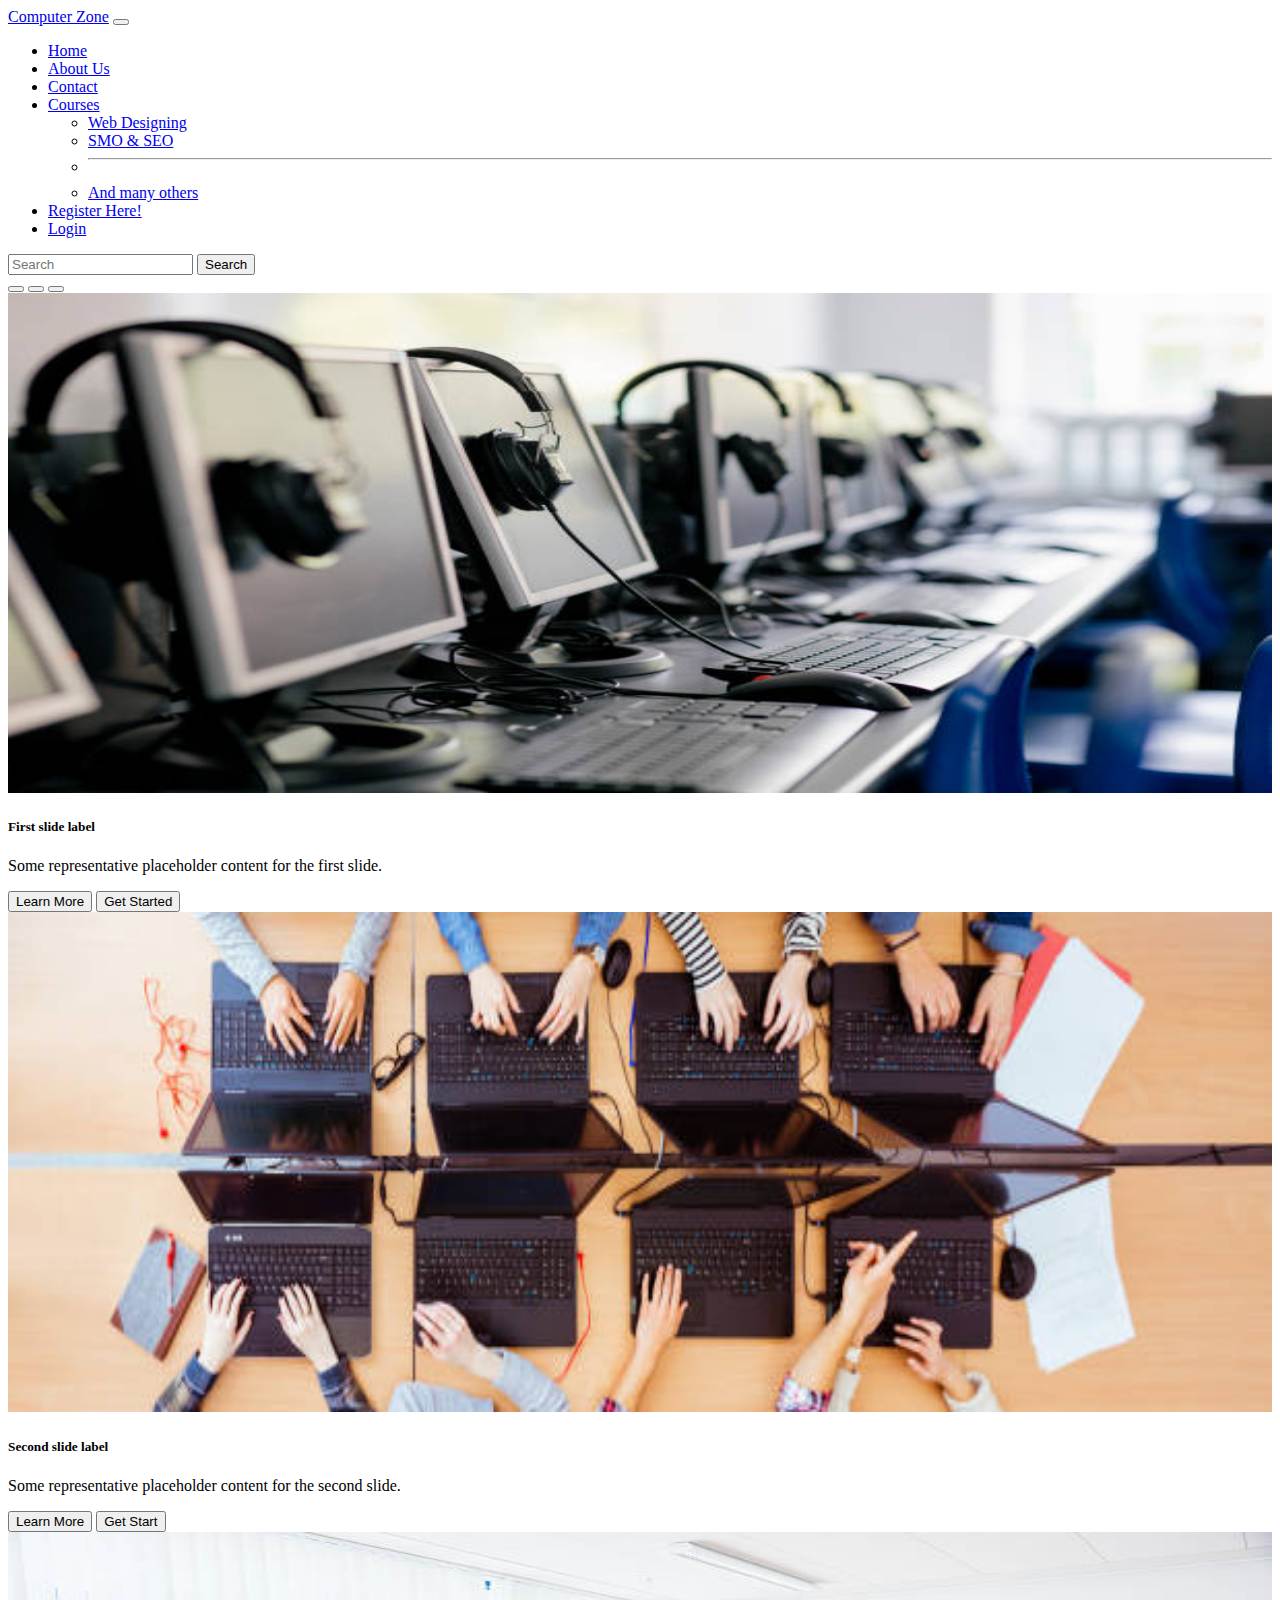
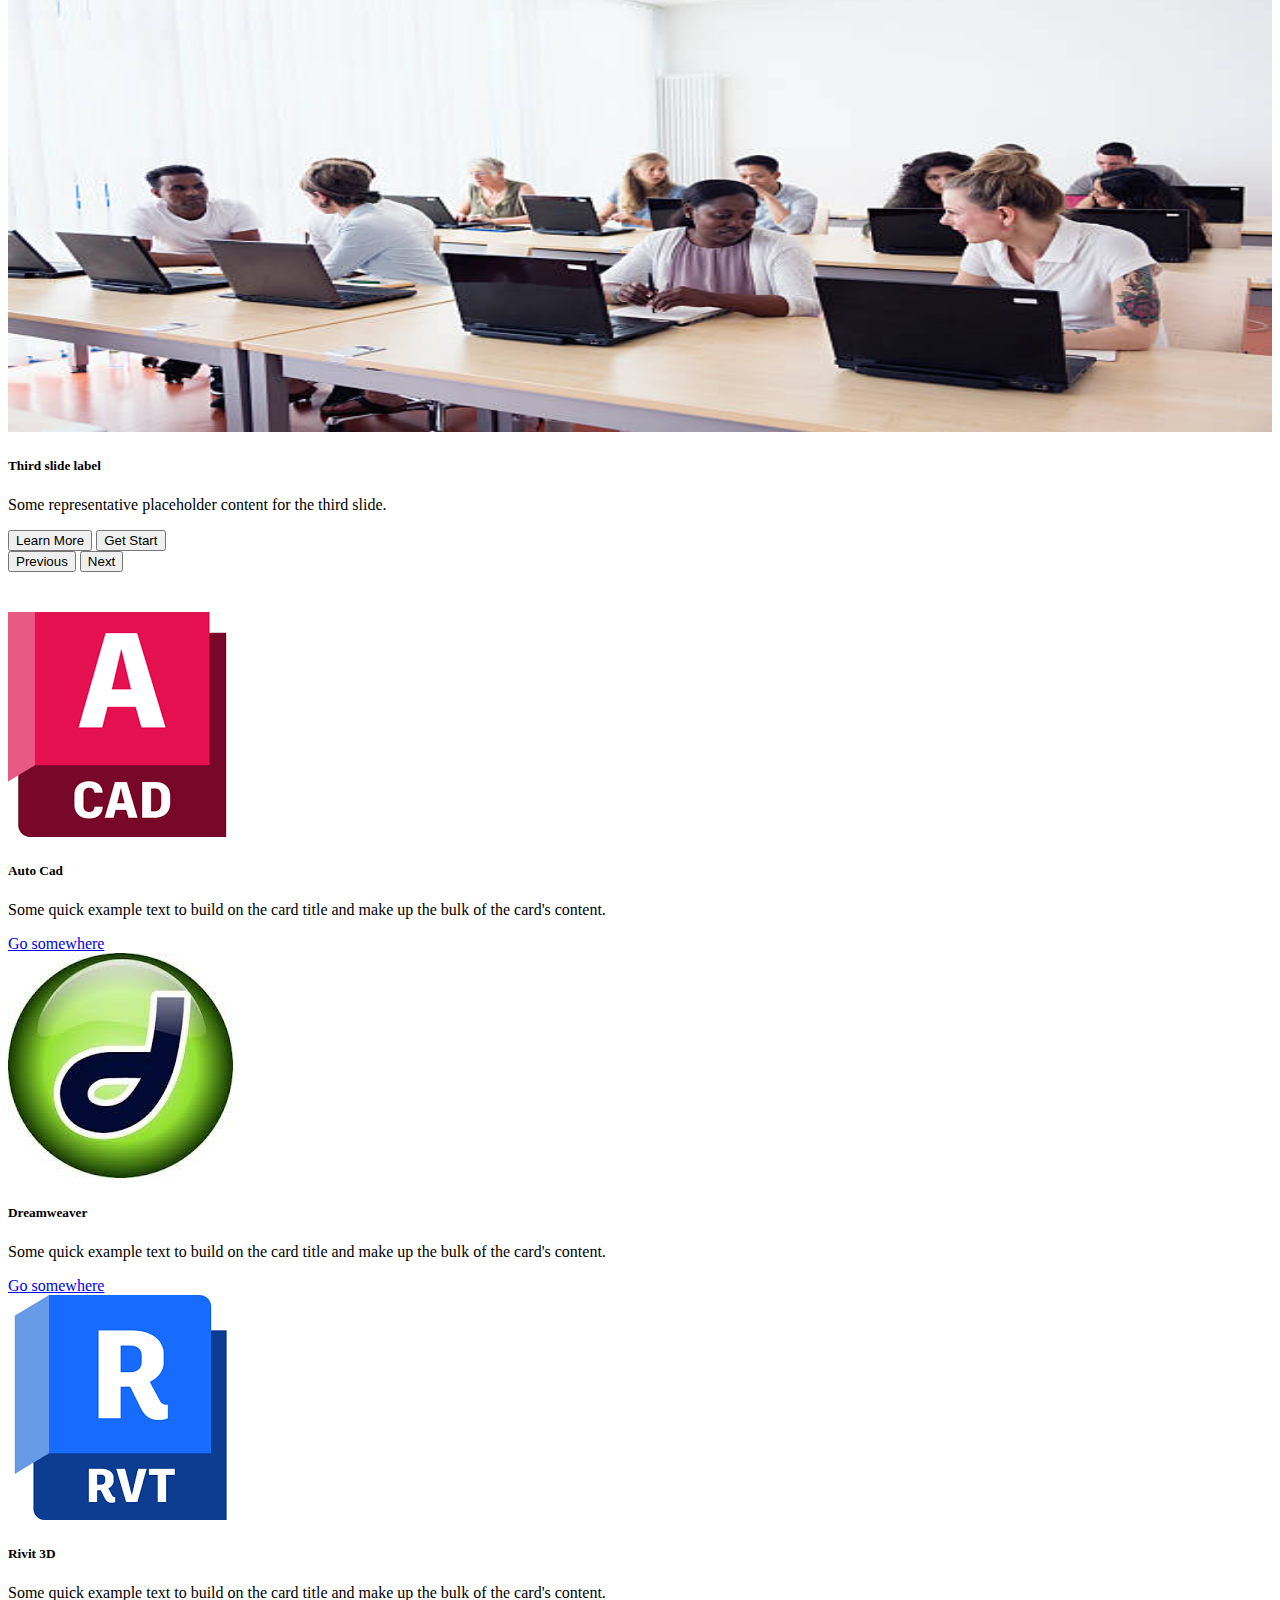
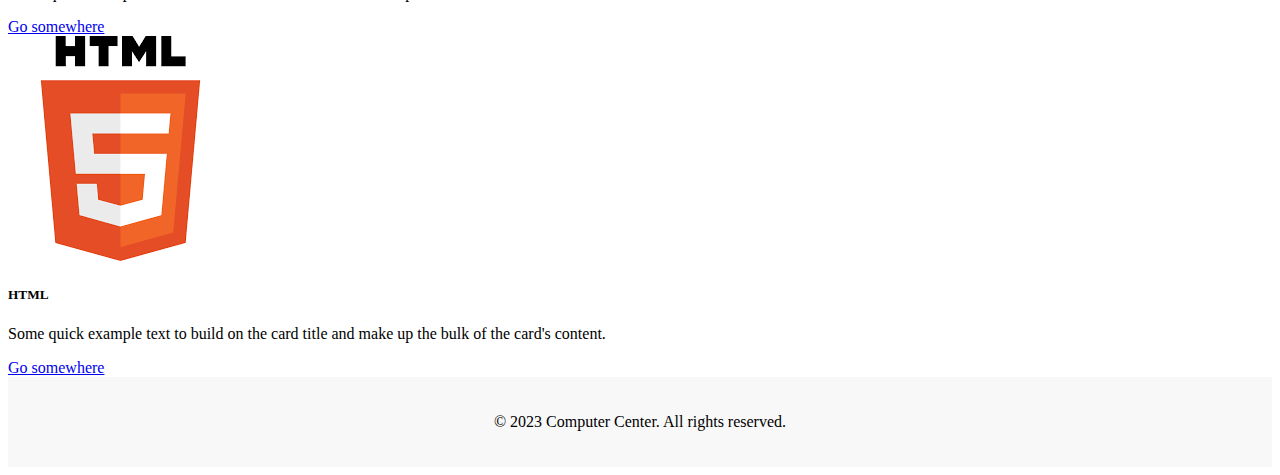
<file: index.html>
<!doctype html>
<html lang="en">
  <head>
    <meta charset="utf-8">
    <meta name="viewport" content="width=device-width, initial-scale=1">
    <title>Ritik Webpage	</title>
    <link href="https://cdn.jsdelivr.net/npm/bootstrap@5.3.0/dist/css/bootstrap.min.css" rel="stylesheet" integrity="sha384-9ndCyUaIbzAi2FUVXJi0CjmCapSmO7SnpJef0486qhLnuZ2cdeRhO02iuK6FUUVM" crossorigin="anonymous">
	<style>
	.imgh {height:500px; width:100%;}
	  /* Footer Styles */
    .footer {
      background-color: #f8f8f8;
      padding: 20px;
      text-align: center;
	  }
	</style>
	
	
	</head>
  <body>
  
  
  
 <!-----nav--> 
 <nav class="navbar navbar-expand-lg bg-body-tertiary ">
  <div class="container-fluid">
    <a class="navbar-brand" href="ritik_home.html">Computer Zone</a>
    <button class="navbar-toggler" type="button" data-bs-toggle="collapse" data-bs-target="#navbarSupportedContent" aria-controls="navbarSupportedContent" aria-expanded="false" aria-label="Toggle navigation">
      <span class="navbar-toggler-icon"></span>
    </button>
    <div class="collapse navbar-collapse" id="navbarSupportedContent">
      <ul class="navbar-nav me-auto mb-2 mb-lg-0">
        <li class="nav-item">
          <a class="nav-link active" aria-current="page" href="ritik_home.html">Home</a>
        </li>
        <li class="nav-item">
          <a class="nav-link" href="aboutus.html">About Us</a>
        </li>
		<li class="nav-item">
          <a class="nav-link" href="contact.html">Contact</a>
        </li>
        
        <li class="nav-item dropdown">
          <a class="nav-link dropdown-toggle" href="#" role="button" data-bs-toggle="dropdown" aria-expanded="false">
            Courses
          </a>
          <ul class="dropdown-menu">
            <li><a class="dropdown-item" href="form.html">Web Designing</a></li>
            <li><a class="dropdown-item" href="form.html">SMO & SEO</a></li>
            <li><hr class="dropdown-divider"></li>
            <li><a class="dropdown-item" href="form.html">And many others</a></li>
          </ul>
        </li>
		<li class="nav-item">
          <a class="nav-link" href="form.html">Register Here!</a>
        </li>
		<li class="nav-item">
          <a class="nav-link" href="login.html">Login</a>
        </li>
      </ul>
      <form class="d-flex" role="search">
        <input class="form-control me-2" type="search" placeholder="Search" aria-label="Search">
        <button class="btn btn-outline-success" type="submit">Search</button>
      </form>
    </div>
  </div>
</nav>
 <!-----nav-->
  
  
  
  
  <!----slide---->
  <div id="carouselExampleCaptions" class="carousel slide">
  <div class="carousel-indicators">
    <button type="button" data-bs-target="#carouselExampleCaptions" data-bs-slide-to="0" class="active" aria-current="true" aria-label="Slide 1"></button>
    <button type="button" data-bs-target="#carouselExampleCaptions" data-bs-slide-to="1" aria-label="Slide 2"></button>
    <button type="button" data-bs-target="#carouselExampleCaptions" data-bs-slide-to="2" aria-label="Slide 3"></button>
  </div>
  <div class="carousel-inner">
    <div class="carousel-item active">
      <img src="p.jpg" class="d-block w-100 imgh" alt="...">
      <div class="carousel-caption d-none d-md-block">
        <h5>First slide label</h5>
        <p>Some representative placeholder content for the first slide.</p>
		<a href="aboutus.html"><button type="button" class="btn btn-primary btn-sm">Learn More</button></a>
<a href="form.html"> <button type="button" class="btn btn-primary btn-sm">Get Started</button></a>
      </div>
    </div>
    <div class="carousel-item">
      <img src="k.jpg" class="d-block w-100 imgh" alt="...">
      <div class="carousel-caption d-none d-md-block">
        <h5>Second slide label</h5>
        <p>Some representative placeholder content for the second slide.</p>
		<button type="button" class="btn btn-primary btn-sm">Learn More</button>
<button type="button" class="btn btn-primary btn-sm">Get Start</button>
      </div>
    </div>
    <div class="carousel-item">
      <img src="l.jpg" class="d-block w-100 imgh" alt="...">
      <div class="carousel-caption d-none d-md-block">
        <h5>Third slide label</h5>
        <p>Some representative placeholder content for the third slide.</p>
		<button type="button" class="btn btn-primary btn-sm">Learn More</button>
<button type="button" class="btn btn-primary btn-sm">Get Start</button>
      </div>
    </div>
  </div>
  <button class="carousel-control-prev" type="button" data-bs-target="#carouselExampleCaptions" data-bs-slide="prev">
    <span class="carousel-control-prev-icon" aria-hidden="true"></span>
    <span class="visually-hidden">Previous</span>
  </button>
  <button class="carousel-control-next" type="button" data-bs-target="#carouselExampleCaptions" data-bs-slide="next">
    <span class="carousel-control-next-icon" aria-hidden="true"></span>
    <span class="visually-hidden">Next</span>
  </button>
</div>
<!---slide-->

<!----card --->

<div class="row">
<div class="container text-center" style="padding-top:40px;">
  <div class="row align-items-start">
    <div class="col-sm-6 col-md-3">
      
	  
	  <div class="card" style="width: 100%;">
  <img src="007.png" class="card-img-top" height="auto" width="auto" alt="...">
  <div class="card-body">
    <h5 class="card-title">Auto Cad</h5>
    <p class="card-text">Some quick example text to build on the card title and make up the bulk of the card's content.</p>
    <a href="#" class="btn btn-primary">Go somewhere</a>
  </div>
</div>




    </div>
	
	
	
	
    <div class="col-sm-6  col-md-3">
	
	
      <div class="card" style="width: 100%;">
  <img src="download.jpg" class="card-img-top"  height="auto" width="auto" alt="...">
  <div class="card-body">
    <h5 class="card-title">Dreamweaver</h5>
    <p class="card-text">Some quick example text to build on the card title and make up the bulk of the card's content.</p>
    <a href="#" class="btn btn-primary">Go somewhere</a>
  </div>
</div>    
	
	
	</div>
	
	
	    <div class="col-sm-6  col-md-3">
	
	
      <div class="card" style="width: 100%;">
  <img src="download.png" class="card-img-top" height="auto" width="auto" alt="...">
  <div class="card-body">
    <h5 class="card-title">Rivit 3D</h5>
    <p class="card-text">Some quick example text to build on the card title and make up the bulk of the card's content.</p>
    <a href="#" class="btn btn-primary">Go somewhere</a>
  </div>
</div>
   
	
	</div>
	<div class="col-sm-6  col-md-3">
	  <div class="card" style="width: 100%;">
  <img src="010.png" class="card-img-top" height="auto" width="auto" alt="...">
  <div class="card-body">
    <h5 class="card-title">HTML</h5>
    <p class="card-text">Some quick example text to build on the card title and make up the bulk of the card's content.</p>
    <a href="#" class="btn btn-primary">Go somewhere</a>
  </div>
</div>
	
	
	</div>
	
	
	
	
  </div>
</div>

</div>
<!---- card --->

  <!-- Content of your website goes here -->

  <!-- Footer -->
  <footer class="footer">
    <p>&copy; 2023 Computer Center. All rights reserved.</p>
  </footer>
<!----Footer -->
  
  
  
  
    <script src="https://cdn.jsdelivr.net/npm/bootstrap@5.3.0/dist/js/bootstrap.bundle.min.js" integrity="sha384-geWF76RCwLtnZ8qwWowPQNguL3RmwHVBC9FhGdlKrxdiJJigb/j/68SIy3Te4Bkz" crossorigin="anonymous"></script>
  </body>
</html>
</file>
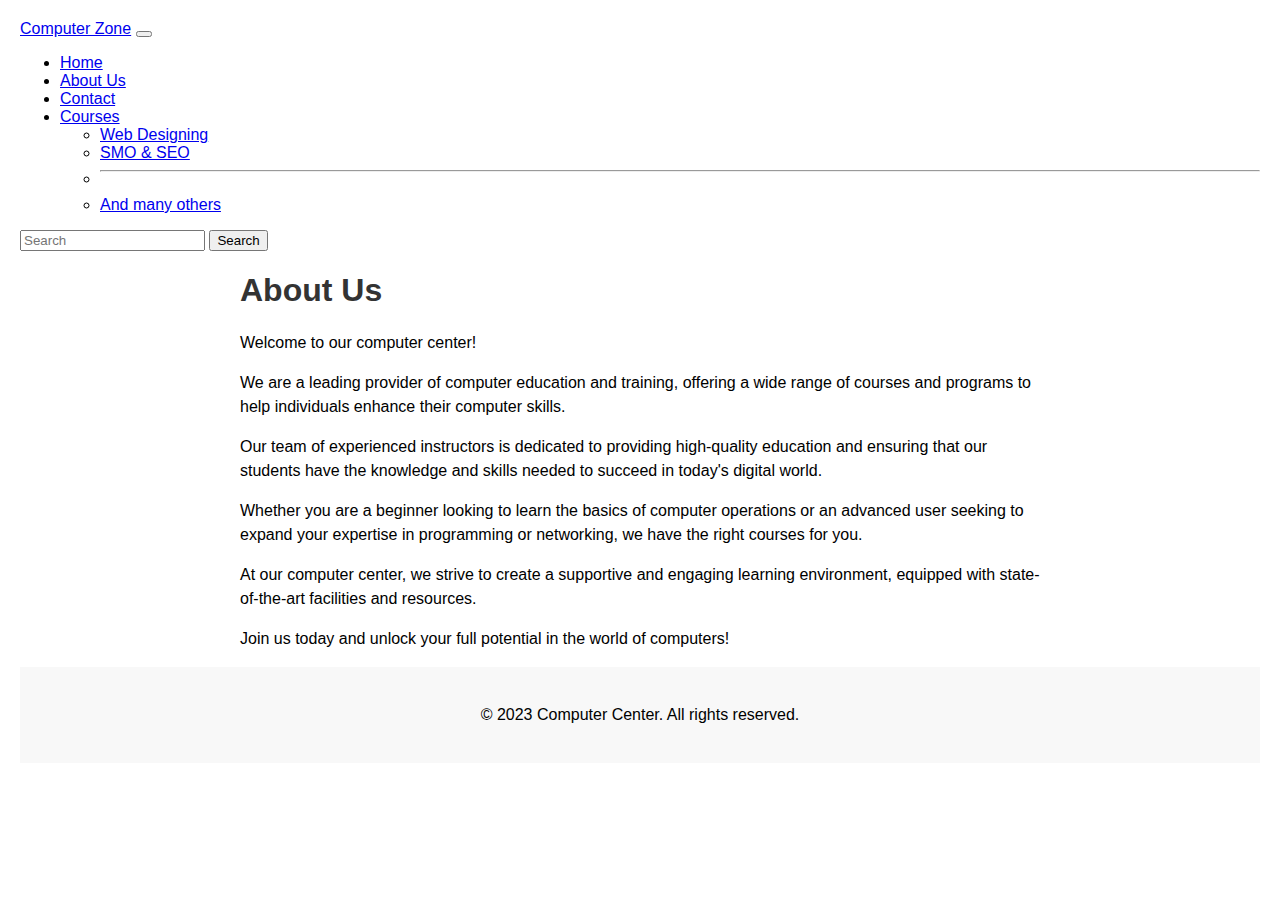
<file: aboutus.html>
<!doctype html>
<html lang="en">
  <head>
    <meta charset="utf-8">
    <meta name="viewport" content="width=device-width, initial-scale=1">
    <title>Ritik Webpage	</title>
    <link href="https://cdn.jsdelivr.net/npm/bootstrap@5.3.0/dist/css/bootstrap.min.css" rel="stylesheet" integrity="sha384-9ndCyUaIbzAi2FUVXJi0CjmCapSmO7SnpJef0486qhLnuZ2cdeRhO02iuK6FUUVM" crossorigin="anonymous">
	<style>
	.imgh {height:500px; width:100%;}
	  /* Footer Styles */
    .footer {
      background-color: #f8f8f8;
      padding: 20px;
      text-align: center;
	  }
	  /* CSS styles for the about us page */
        body {
            font-family: Arial, sans-serif;
            margin: 0;
            padding: 20px;
			background-color:
        }
        
        h1 {
            color: #333;
        }
        
        p {
            line-height: 1.5;
        }
        
        .container {
            max-width: 800px;
            margin: 0 auto;
        }
	</style>
	
	
	</head>
  <body>
  
  
  
 <!-----nav--> 
 <nav class="navbar navbar-expand-lg bg-body-tertiary ">
  <div class="container-fluid">
    <a class="navbar-brand" href="ritik_home.html">Computer Zone</a>
    <button class="navbar-toggler" type="button" data-bs-toggle="collapse" data-bs-target="#navbarSupportedContent" aria-controls="navbarSupportedContent" aria-expanded="false" aria-label="Toggle navigation">
      <span class="navbar-toggler-icon"></span>
    </button>
    <div class="collapse navbar-collapse" id="navbarSupportedContent">
      <ul class="navbar-nav me-auto mb-2 mb-lg-0">
        <li class="nav-item">
          <a class="nav-link" aria-current="page" href="index.html">Home</a>
        </li>
        <li class="nav-item">
          <a class="nav-link active" href="aboutus.html">About Us</a>
        </li>
		<li class="nav-item">
          <a class="nav-link" href="contact.html">Contact</a>
        </li>
        
        <li class="nav-item dropdown">
          <a class="nav-link dropdown-toggle" href="#" role="button" data-bs-toggle="dropdown" aria-expanded="false">
            Courses
          </a>
          <ul class="dropdown-menu">
            <li><a class="dropdown-item" href="web.html">Web Designing</a></li>
            <li><a class="dropdown-item" href="smo.html">SMO & SEO</a></li>
            <li><hr class="dropdown-divider"></li>
            <li><a class="dropdown-item" href="course.html">And many others</a></li>
          </ul>
        </li>
      </ul>
      <form class="d-flex" role="search">
        <input class="form-control me-2" type="search" placeholder="Search" aria-label="Search">
        <button class="btn btn-outline-success" type="submit">Search</button>
      </form>
    </div>
  </div>
</nav>
 <!-----nav_end-->
  
  
  
 <!-----content-----> 
  
  
  
  
  
        
    <div class="container">
        <h1>About Us</h1>
        <p>Welcome to our computer center!</p>
        <p>We are a leading provider of computer education and training, offering a wide range of courses and programs to help individuals enhance their computer skills.</p>
        <p>Our team of experienced instructors is dedicated to providing high-quality education and ensuring that our students have the knowledge and skills needed to succeed in today's digital world.</p>
        <p>Whether you are a beginner looking to learn the basics of computer operations or an advanced user seeking to expand your expertise in programming or networking, we have the right courses for you.</p>
        <p>At our computer center, we strive to create a supportive and engaging learning environment, equipped with state-of-the-art facilities and resources.</p>
        <p>Join us today and unlock your full potential in the world of computers!</p>
    </div>  
<!-------content_end--->  
  

  <!-- Footer -->
  <footer class="footer">
    <p>&copy; 2023 Computer Center. All rights reserved.</p>
  </footer>
<!----Footer -->
  
  
  
  
    <script src="https://cdn.jsdelivr.net/npm/bootstrap@5.3.0/dist/js/bootstrap.bundle.min.js" integrity="sha384-geWF76RCwLtnZ8qwWowPQNguL3RmwHVBC9FhGdlKrxdiJJigb/j/68SIy3Te4Bkz" crossorigin="anonymous"></script>
  </body>
</html>
</file>
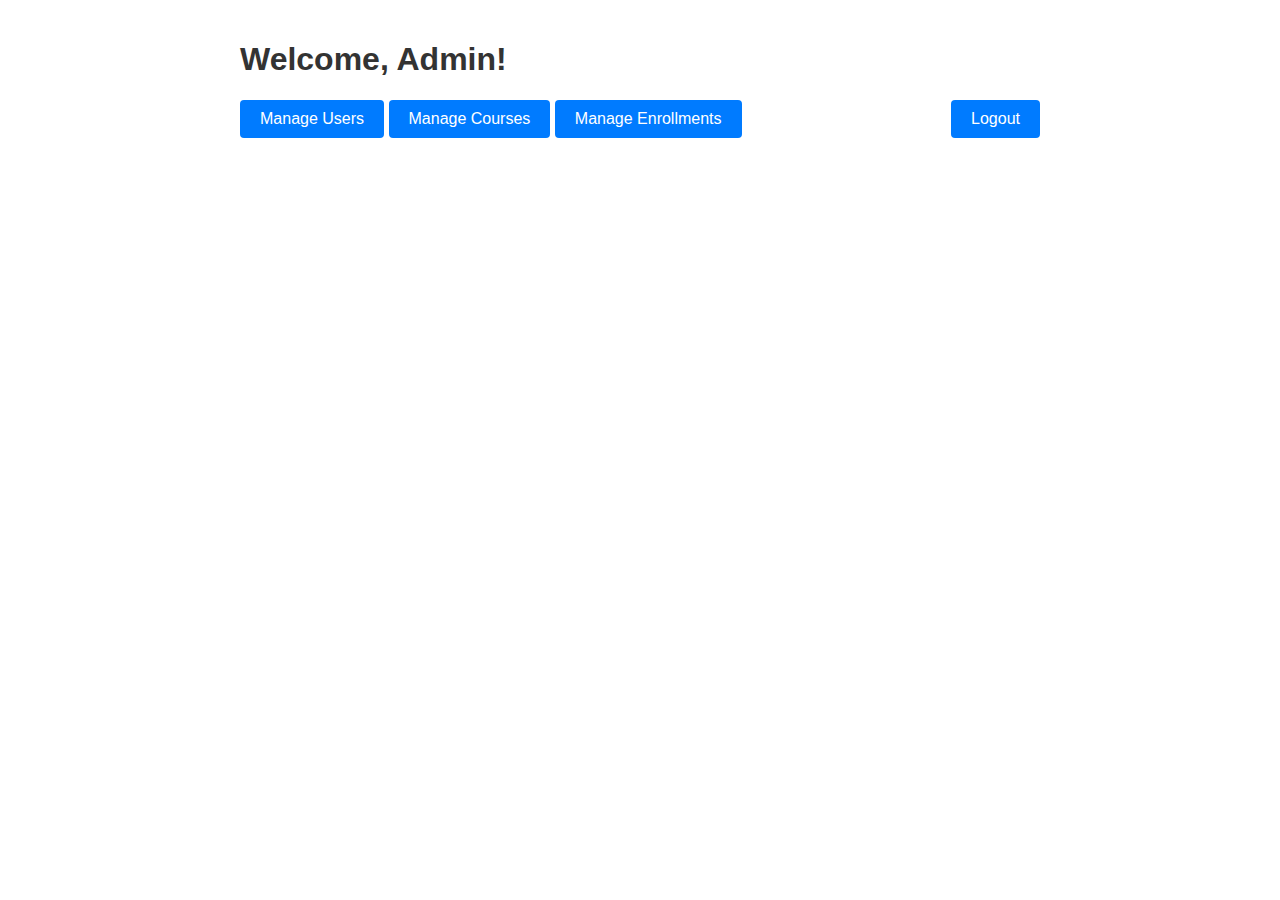
<file: admin_1.html>
<!DOCTYPE html>
<html>
<head>
  <title>Computer Center Admin Page</title>
  <style>
    body {
      font-family: Arial, sans-serif;
      margin: 0;
      padding: 20px;
    }
    
    h1 {
      color: #333;
    }
    
    .container {
      max-width: 800px;
      margin: 0 auto;
    }
    
    .button {
      display: inline-block;
      padding: 10px 20px;
      background-color: #007bff;
      color: #fff;
      text-decoration: none;
      border-radius: 4px;
      transition: background-color 0.3s ease;
    }
    
    .button:hover {
      background-color: #0056b3;
    }
    
    .logout {
      float: right;
    }
  </style>
</head>
<body>
  <div class="container">
    <h1>Welcome, Admin!</h1>
    <a href="#" class="button">Manage Users</a>
    <a href="#" class="button">Manage Courses</a>
    <a href="#" class="button">Manage Enrollments</a>
    <a href="ritik_home.html" class="button logout">Logout</a>
  </div>
</body>
</html>
</file>
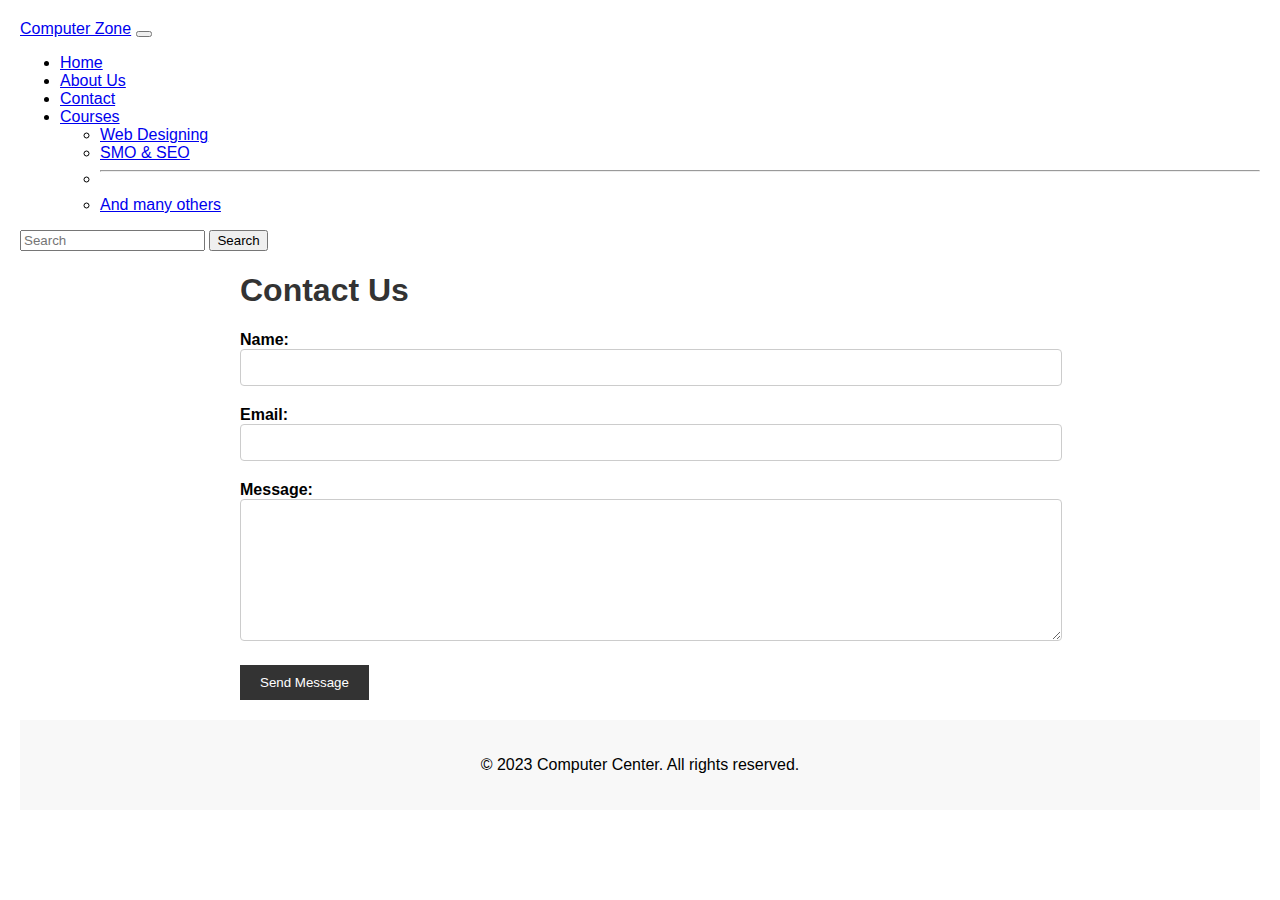
<file: contact.html>
<!doctype html>
<html lang="en">
  <head>
    <meta charset="utf-8">
    <meta name="viewport" content="width=device-width, initial-scale=1">
    <title>Ritik Webpage	</title>
    <link href="https://cdn.jsdelivr.net/npm/bootstrap@5.3.0/dist/css/bootstrap.min.css" rel="stylesheet" integrity="sha384-9ndCyUaIbzAi2FUVXJi0CjmCapSmO7SnpJef0486qhLnuZ2cdeRhO02iuK6FUUVM" crossorigin="anonymous">
	<style>
	.imgh {height:500px; width:100%;}
	  /* Footer Styles */
    .footer {
      background-color: #f8f8f8;
      padding: 20px;
      text-align: center;
	  }
	 /* CSS styles for the contact page */
        body {
            font-family: Arial, sans-serif;
            margin: 0;
            padding: 20px;
        }
        
        h1 {
            color: #333;
        }
        
        .container {
            max-width: 800px;
            margin: 0 auto;
        }
        
        .contact-form {
            margin-top: 20px;
        }
        
        .form-group {
            margin-bottom: 20px;
        }
        
        .form-group label {
            display: block;
            font-weight: bold;
        }
        
        .form-group input[type="text"],
        .form-group input[type="email"],
        .form-group textarea {
            width: 100%;
            padding: 10px;
            border: 1px solid #ccc;
            border-radius: 4px;
        }
        
        .form-group textarea {
            height: 120px;
        }
        
        .form-group input[type="submit"] {
            background-color: #333;
            color: #fff;
            padding: 10px 20px;
            border: none;
            cursor: pointer;
        }
        
        .form-group input[type="submit"]:hover {
            background-color: #555;
        }
	 	</style>
	
	
	</head>
  <body>
  
  
  
 <!-----nav--> 
 <nav class="navbar navbar-expand-lg bg-body-tertiary ">
  <div class="container-fluid">
    <a class="navbar-brand" href="ritik_home.html">Computer Zone</a>
    <button class="navbar-toggler" type="button" data-bs-toggle="collapse" data-bs-target="#navbarSupportedContent" aria-controls="navbarSupportedContent" aria-expanded="false" aria-label="Toggle navigation">
      <span class="navbar-toggler-icon"></span>
    </button>
    <div class="collapse navbar-collapse" id="navbarSupportedContent">
      <ul class="navbar-nav me-auto mb-2 mb-lg-0">
        <li class="nav-item">
          <a class="nav-link" aria-current="page" href="ritik_home.html">Home</a>
        </li>
        <li class="nav-item">
          <a class="nav-link" href="aboutus.html">About Us</a>
        </li>
		<li class="nav-item">
          <a class="nav-link active" href="contact.html">Contact</a>
        </li>
        
        <li class="nav-item dropdown">
          <a class="nav-link dropdown-toggle" href="#" role="button" data-bs-toggle="dropdown" aria-expanded="false">
            Courses
          </a>
          <ul class="dropdown-menu">
            <li><a class="dropdown-item" href="web.html">Web Designing</a></li>
            <li><a class="dropdown-item" href="smo.html">SMO & SEO</a></li>
            <li><hr class="dropdown-divider"></li>
            <li><a class="dropdown-item" href="course.html">And many others</a></li>
          </ul>
        </li>
      </ul>
      <form class="d-flex" role="search">
        <input class="form-control me-2" type="search" placeholder="Search" aria-label="Search">
        <button class="btn btn-outline-success" type="submit">Search</button>
      </form>
    </div>
  </div>
</nav>
 <!-----nav_end-->
  
  
  
 <!-----content-----> 
 
        
    <div class="container">
        <h1>Contact Us</h1>
        <div class="contact-form">
            <form>
                <div class="form-group">
                    <label for="name">Name:</label>
                    <input type="text" id="name" name="name" required>
                </div>
                <div class="form-group">
                    <label for="email">Email:</label>
                    <input type="email" id="email" name="email" required>
                </div>
                <div class="form-group">
                    <label for="message">Message:</label>
                    <textarea id="message" name="message" required></textarea>
                </div>
                <div class="form-group">
                    <input type="submit" value="Send Message">
                </div>
            </form>
        </div>
    </div>
<!-------content_end--->    

  <!-- Footer -->
  <footer class="footer">
    <p>&copy; 2023 Computer Center. All rights reserved.</p>
  </footer>
<!----Footer -->
  
  
  
  
    <script src="https://cdn.jsdelivr.net/npm/bootstrap@5.3.0/dist/js/bootstrap.bundle.min.js" integrity="sha384-geWF76RCwLtnZ8qwWowPQNguL3RmwHVBC9FhGdlKrxdiJJigb/j/68SIy3Te4Bkz" crossorigin="anonymous"></script>
  </body>
</html>
</file>
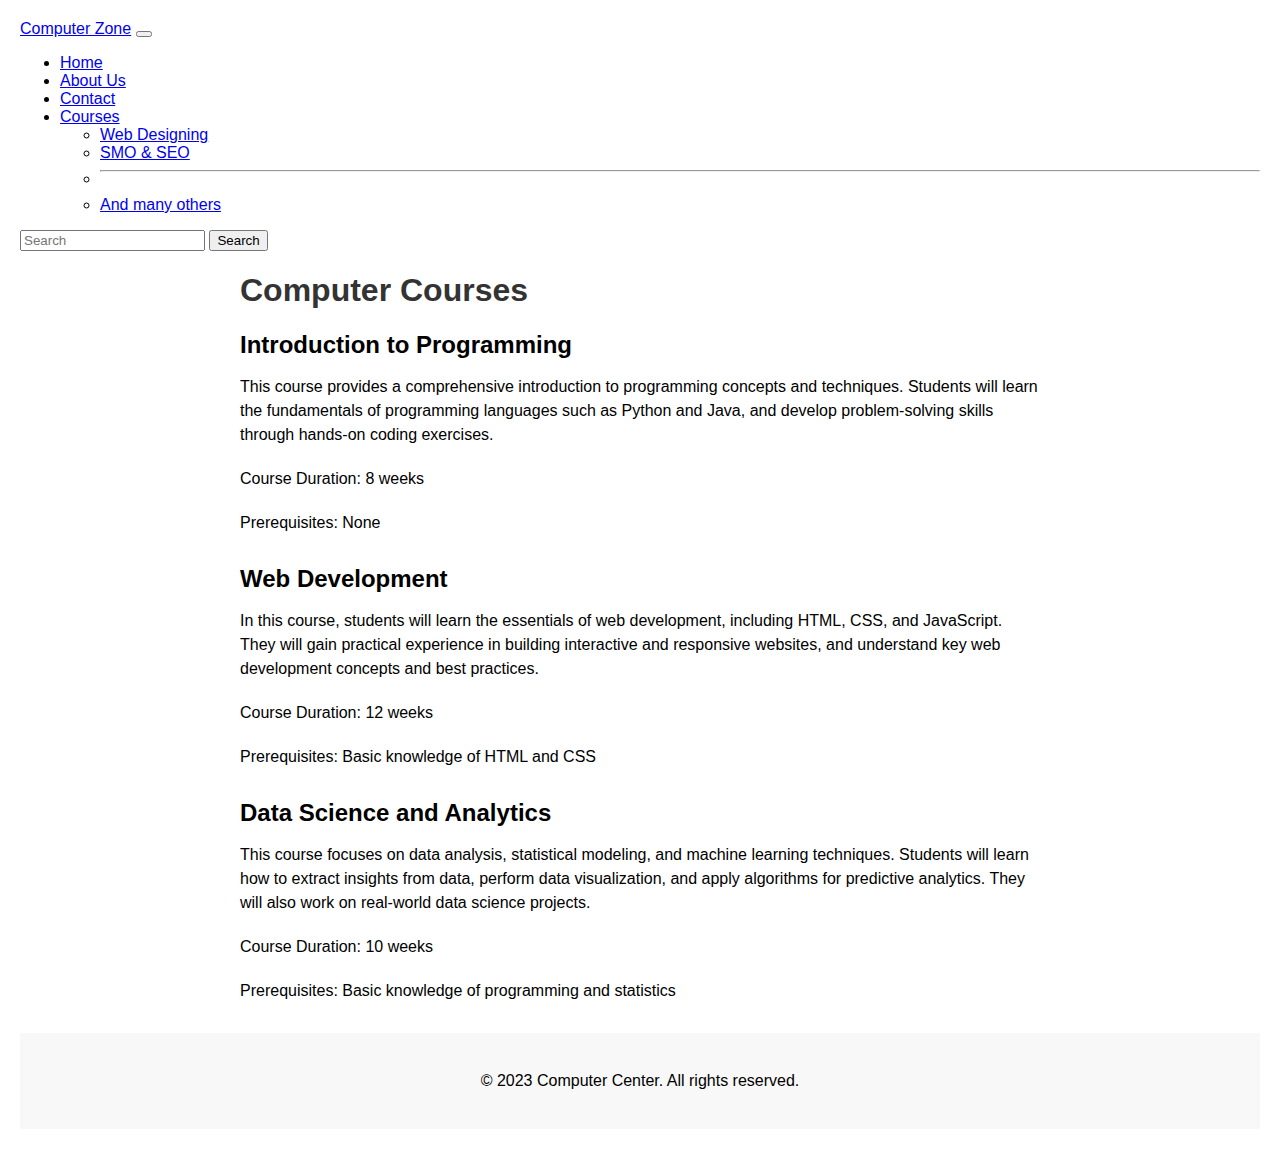
<file: course.html>
<!doctype html>
<html lang="en">
  <head>
    <meta charset="utf-8">
    <meta name="viewport" content="width=device-width, initial-scale=1">
    <title>Ritik Webpage	</title>
    <link href="https://cdn.jsdelivr.net/npm/bootstrap@5.3.0/dist/css/bootstrap.min.css" rel="stylesheet" integrity="sha384-9ndCyUaIbzAi2FUVXJi0CjmCapSmO7SnpJef0486qhLnuZ2cdeRhO02iuK6FUUVM" crossorigin="anonymous">
	<style>
	.imgh {height:500px; width:100%;}
	  /* Footer Styles */
    .footer {
      background-color: #f8f8f8;
      padding: 20px;
      text-align: center;
	  }
	  /* CSS styles for the course details page */
        body {
            font-family: Arial, sans-serif;
            margin: 0;
            padding: 20px;
        }
        
        h1 {
            color: #333;
        }
        
        p {
            line-height: 1.5;
        }
        
        .container {
            max-width: 800px;
            margin: 0 auto;
        }
        
        .course {
            margin-bottom: 30px;
        }
        
        .course h2 {
            margin-bottom: 10px;
        }
        
        .course p {
            margin-bottom: 20px;
        }
	</style>
	
	
	</head>
  <body>
  
  
  
 <!-----nav--> 
 <nav class="navbar navbar-expand-lg bg-body-tertiary ">
  <div class="container-fluid">
    <a class="navbar-brand" href="ritik_home.html">Computer Zone</a>
    <button class="navbar-toggler" type="button" data-bs-toggle="collapse" data-bs-target="#navbarSupportedContent" aria-controls="navbarSupportedContent" aria-expanded="false" aria-label="Toggle navigation">
      <span class="navbar-toggler-icon"></span>
    </button>
    <div class="collapse navbar-collapse" id="navbarSupportedContent">
      <ul class="navbar-nav me-auto mb-2 mb-lg-0">
        <li class="nav-item">
          <a class="nav-link" aria-current="page" href="ritik_home.html">Home</a>
        </li>
        <li class="nav-item">
          <a class="nav-link" href="aboutus.html">About Us</a>
        </li>
		<li class="nav-item">
          <a class="nav-link" href="contact.html">Contact</a>
        </li>
        
        <li class="nav-item dropdown">
          <a class="nav-link active dropdown-toggle" href="#" role="button" data-bs-toggle="dropdown" aria-expanded="false">
            Courses
          </a>
          <ul class="dropdown-menu">
            <li><a class="dropdown-item" href="web.html">Web Designing</a></li>
            <li><a class="dropdown-item" href="smo.html">SMO & SEO</a></li>
            <li><hr class="dropdown-divider"></li>
            <li><a class="dropdown-item" href="course.html">And many others</a></li>
          </ul>
        </li>
      </ul>
      <form class="d-flex" role="search">
        <input class="form-control me-2" type="search" placeholder="Search" aria-label="Search">
        <button class="btn btn-outline-success" type="submit">Search</button>
      </form>
    </div>
  </div>
</nav>
 <!-----nav_end-->
  
  
  
 <!-----content-----> 
       
   
    <div class="container">
        <h1>Computer Courses</h1>
        
        <div class="course">
            <h2>Introduction to Programming</h2>
            <p>This course provides a comprehensive introduction to programming concepts and techniques. Students will learn the fundamentals of programming languages such as Python and Java, and develop problem-solving skills through hands-on coding exercises.</p>
            <p>Course Duration: 8 weeks</p>
            <p>Prerequisites: None</p>
        </div>
        
        <div class="course">
            <h2>Web Development</h2>
            <p>In this course, students will learn the essentials of web development, including HTML, CSS, and JavaScript. They will gain practical experience in building interactive and responsive websites, and understand key web development concepts and best practices.</p>
            <p>Course Duration: 12 weeks</p>
            <p>Prerequisites: Basic knowledge of HTML and CSS</p>
        </div>
        
        <div class="course">
            <h2>Data Science and Analytics</h2>
            <p>This course focuses on data analysis, statistical modeling, and machine learning techniques. Students will learn how to extract insights from data, perform data visualization, and apply algorithms for predictive analytics. They will also work on real-world data science projects.</p>
            <p>Course Duration: 10 weeks</p>
            <p>Prerequisites: Basic knowledge of programming and statistics</p>
        </div>
        
        <!-- Add more course sections as needed -->
        
    </div>

  
        
    
<!-------content_end--->  
  

  <!-- Footer -->
  <footer class="footer">
    <p>&copy; 2023 Computer Center. All rights reserved.</p>
  </footer>
<!----Footer -->
  
  
  
  
    <script src="https://cdn.jsdelivr.net/npm/bootstrap@5.3.0/dist/js/bootstrap.bundle.min.js" integrity="sha384-geWF76RCwLtnZ8qwWowPQNguL3RmwHVBC9FhGdlKrxdiJJigb/j/68SIy3Te4Bkz" crossorigin="anonymous"></script>
  </body>
</html>
</file>
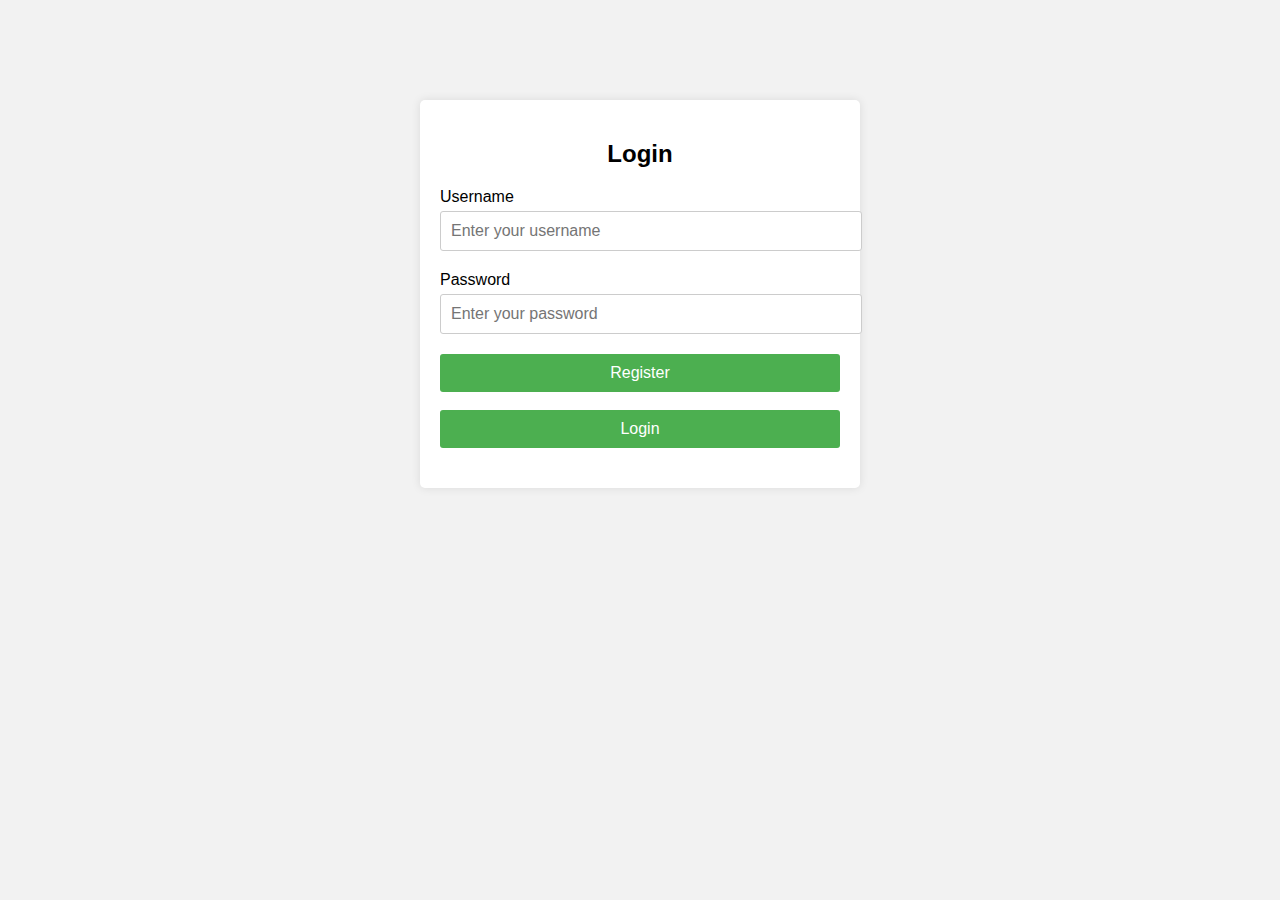
<file: login.html>
<!DOCTYPE html>
<html lang="en">
<head>
  <meta charset="UTF-8">
  <meta name="viewport" content="width=device-width, initial-scale=1.0">
  <title>Login Page</title>
  <style>
    body {
      font-family: Arial, sans-serif;
      background-color: #f2f2f2;
    }
    
    .login-container {
      max-width: 400px;
      margin: 0 auto;
      padding: 20px;
      background-color: #fff;
      border-radius: 5px;
      box-shadow: 0 0 10px rgba(0, 0, 0, 0.1);
      margin-top: 100px;
    }
    
    h2 {
      text-align: center;
    }
    
    .form-group {
      margin-bottom: 20px;
    }
    
    .form-group label {
      display: block;
      margin-bottom: 5px;
    }
    
    .form-group input {
      width: 100%;
      padding: 10px;
      border: 1px solid #ccc;
      border-radius: 3px;
      font-size: 16px;
    }
    
    .form-group button {
      width: 100%;
      padding: 10px;
      border: none;
      border-radius: 3px;
      background-color: #4CAF50;
      color: #fff;
      font-size: 16px;
      cursor: pointer;
    }
  </style>
</head>
<body>
  <div class="login-container">
    <h2>Login</h2>
    <form method="post" action="login.php">
      <div class="form-group">
        <label for="username">Username</label>
        <input type="text" id="username" name="uname" placeholder="Enter your username">
      </div>
      <div class="form-group">
        <label for="password">Password</label>
        <input type="password" id="password" name="pass" placeholder="Enter your password">
      </div>
      <div class="form-group">
	   <a href="form.html">  <button type="button" >Register</button></a><br><br><button input type="submit">Login</button>
      </div>
    </form>
  </div>
</body>
</html>
</file>
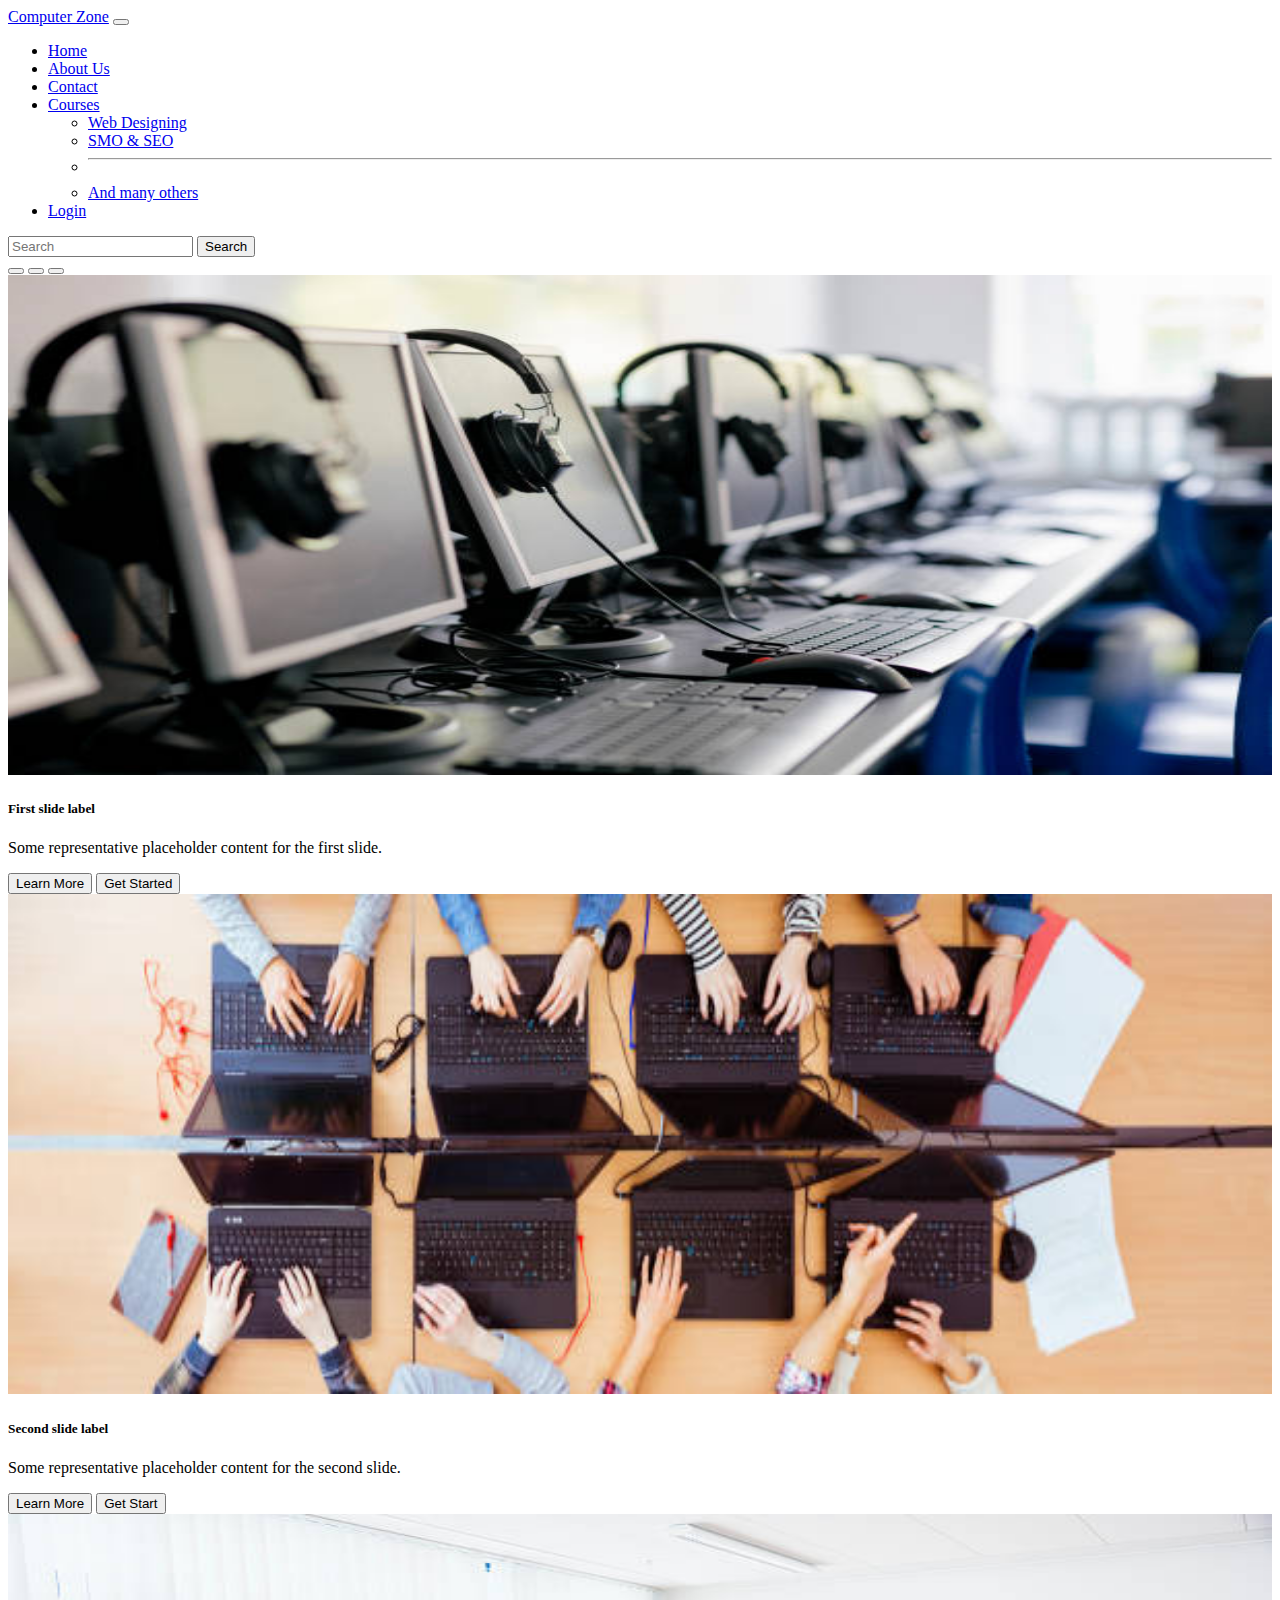
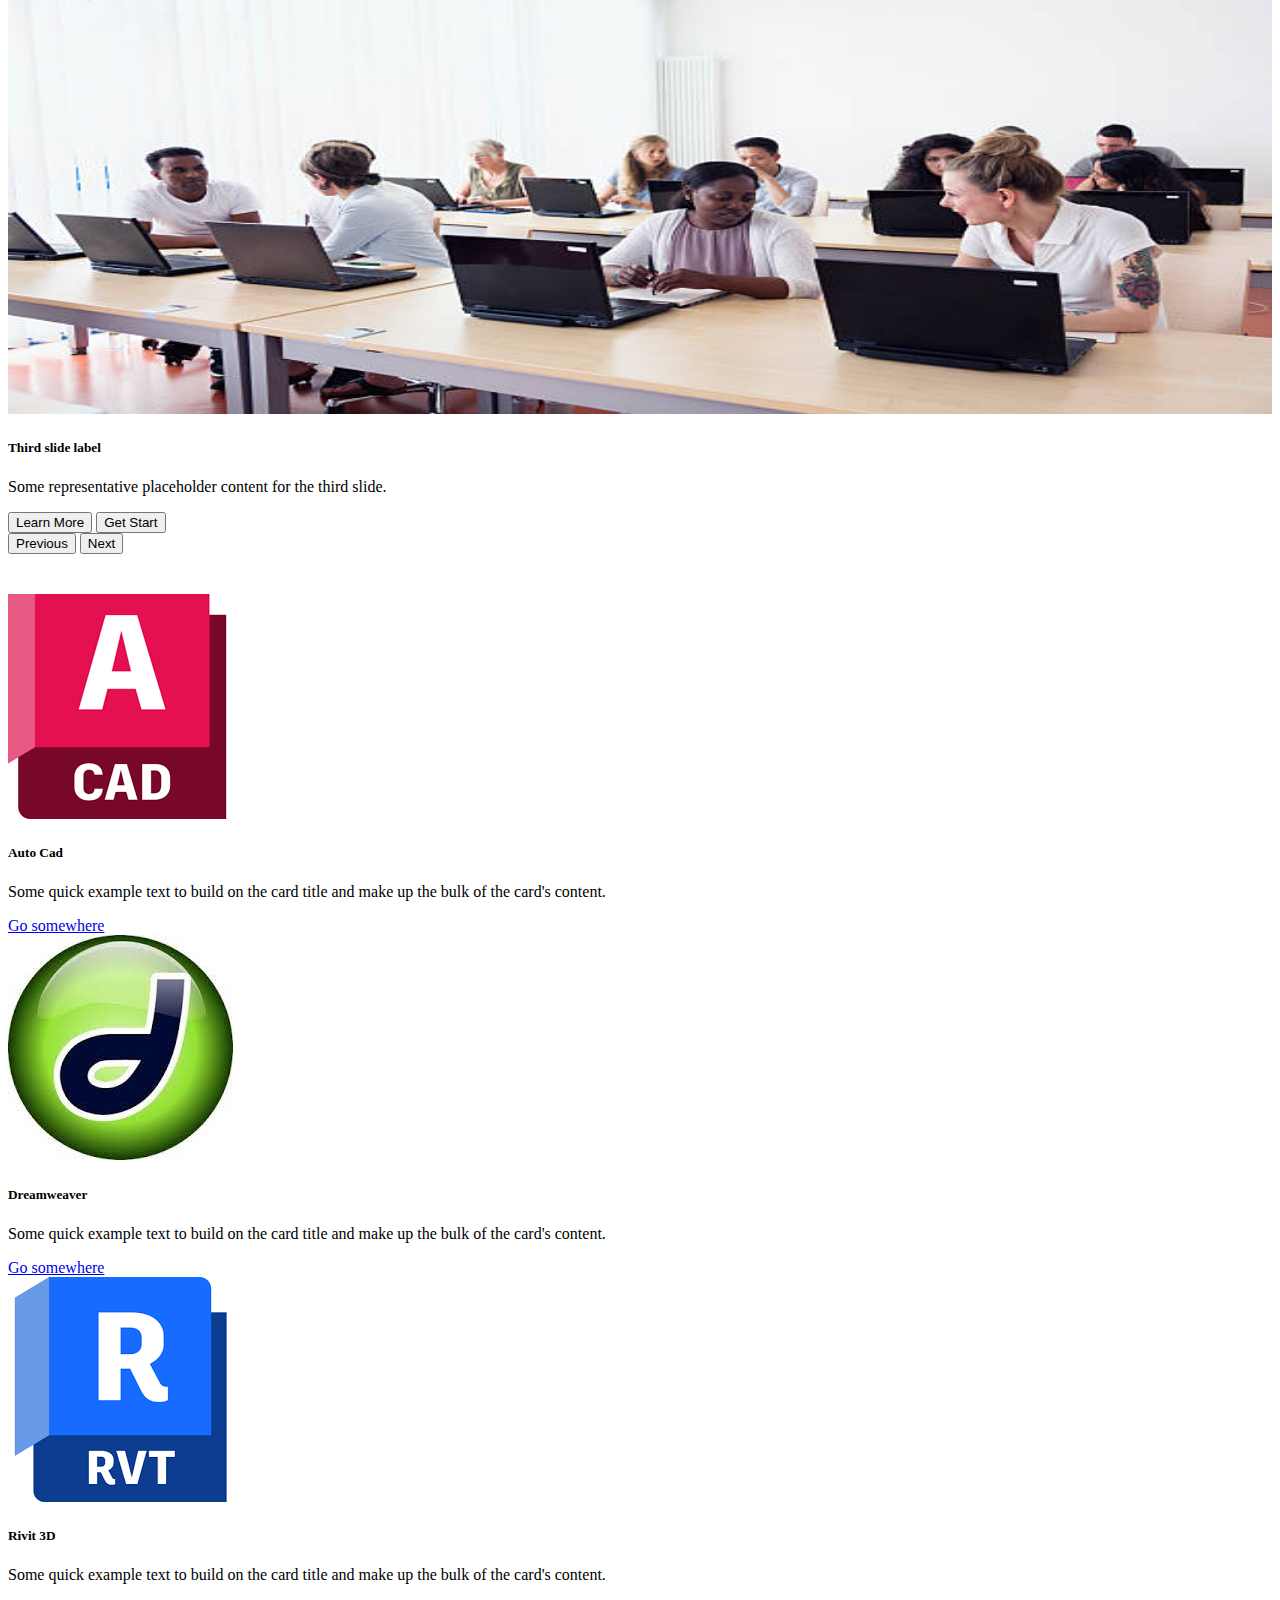
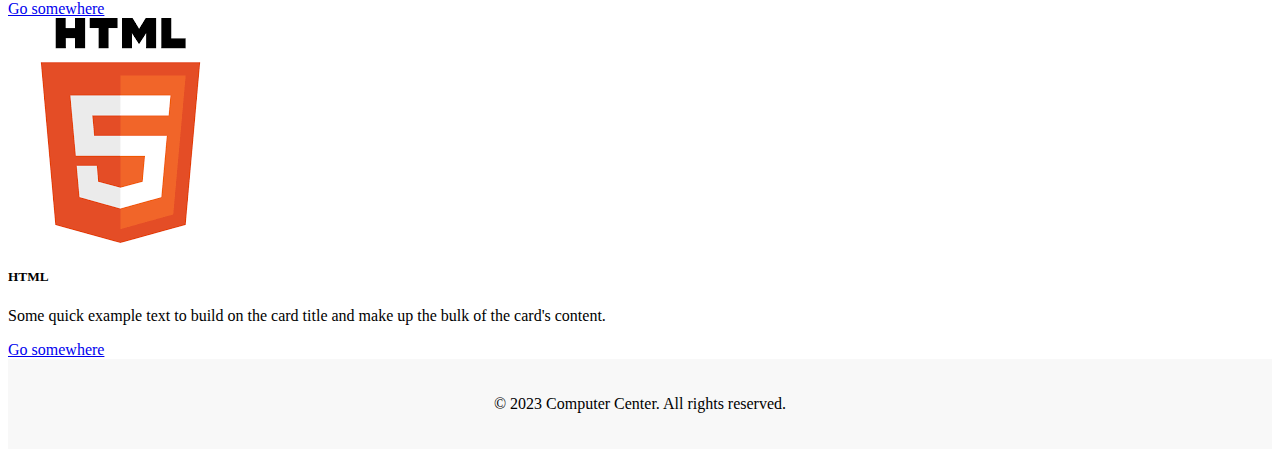
<file: ritik_home2.html>
<!doctype html>
<html lang="en">
  <head>
    <meta charset="utf-8">
    <meta name="viewport" content="width=device-width, initial-scale=1">
    <title>Ritik Webpage	</title>
    <link href="https://cdn.jsdelivr.net/npm/bootstrap@5.3.0/dist/css/bootstrap.min.css" rel="stylesheet" integrity="sha384-9ndCyUaIbzAi2FUVXJi0CjmCapSmO7SnpJef0486qhLnuZ2cdeRhO02iuK6FUUVM" crossorigin="anonymous">
	<style>
	.imgh {height:500px; width:100%;}
	  /* Footer Styles */
    .footer {
      background-color: #f8f8f8;
      padding: 20px;
      text-align: center;
	  }
	</style>
	
	
	</head>
  <body>
  
  
  
 <!-----nav--> 
 <nav class="navbar navbar-expand-lg bg-body-tertiary ">
  <div class="container-fluid">
    <a class="navbar-brand" href="ritik_home.html">Computer Zone</a>
    <button class="navbar-toggler" type="button" data-bs-toggle="collapse" data-bs-target="#navbarSupportedContent" aria-controls="navbarSupportedContent" aria-expanded="false" aria-label="Toggle navigation">
      <span class="navbar-toggler-icon"></span>
    </button>
    <div class="collapse navbar-collapse" id="navbarSupportedContent">
      <ul class="navbar-nav me-auto mb-2 mb-lg-0">
        <li class="nav-item">
          <a class="nav-link active" aria-current="page" href="ritik_home.html">Home</a>
        </li>
        <li class="nav-item">
          <a class="nav-link" href="aboutus.html">About Us</a>
        </li>
		<li class="nav-item">
          <a class="nav-link" href="contact.html">Contact</a>
        </li>
        
        <li class="nav-item dropdown">
          <a class="nav-link dropdown-toggle" href="#" role="button" data-bs-toggle="dropdown" aria-expanded="false">
            Courses
          </a>
          <ul class="dropdown-menu">
            <li><a class="dropdown-item" href="web.html">Web Designing</a></li>
            <li><a class="dropdown-item" href="smo.html">SMO & SEO</a></li>
            <li><hr class="dropdown-divider"></li>
            <li><a class="dropdown-item" href="course.html">And many others</a></li>
          </ul>
        </li>
		<li class="nav-item">
          <a class="nav-link" href="login.html">Login</a>
        </li>
      </ul>
      <form class="d-flex" role="search">
        <input class="form-control me-2" type="search" placeholder="Search" aria-label="Search">
        <button class="btn btn-outline-success" type="submit">Search</button>
      </form>
    </div>
  </div>
</nav>
 <!-----nav-->
  
  
  
  
  <!----slide---->
  <div id="carouselExampleCaptions" class="carousel slide">
  <div class="carousel-indicators">
    <button type="button" data-bs-target="#carouselExampleCaptions" data-bs-slide-to="0" class="active" aria-current="true" aria-label="Slide 1"></button>
    <button type="button" data-bs-target="#carouselExampleCaptions" data-bs-slide-to="1" aria-label="Slide 2"></button>
    <button type="button" data-bs-target="#carouselExampleCaptions" data-bs-slide-to="2" aria-label="Slide 3"></button>
  </div>
  <div class="carousel-inner">
    <div class="carousel-item active">
      <img src="p.jpg" class="d-block w-100 imgh" alt="...">
      <div class="carousel-caption d-none d-md-block">
        <h5>First slide label</h5>
        <p>Some representative placeholder content for the first slide.</p>
		<a href="aboutus.html"><button type="button" class="btn btn-primary btn-sm">Learn More</button></a>
<a href="form.html"> <button type="button" class="btn btn-primary btn-sm">Get Started</button></a>
      </div>
    </div>
    <div class="carousel-item">
      <img src="k.jpg" class="d-block w-100 imgh" alt="...">
      <div class="carousel-caption d-none d-md-block">
        <h5>Second slide label</h5>
        <p>Some representative placeholder content for the second slide.</p>
		<button type="button" class="btn btn-primary btn-sm">Learn More</button>
<button type="button" class="btn btn-primary btn-sm">Get Start</button>
      </div>
    </div>
    <div class="carousel-item">
      <img src="l.jpg" class="d-block w-100 imgh" alt="...">
      <div class="carousel-caption d-none d-md-block">
        <h5>Third slide label</h5>
        <p>Some representative placeholder content for the third slide.</p>
		<button type="button" class="btn btn-primary btn-sm">Learn More</button>
<button type="button" class="btn btn-primary btn-sm">Get Start</button>
      </div>
    </div>
  </div>
  <button class="carousel-control-prev" type="button" data-bs-target="#carouselExampleCaptions" data-bs-slide="prev">
    <span class="carousel-control-prev-icon" aria-hidden="true"></span>
    <span class="visually-hidden">Previous</span>
  </button>
  <button class="carousel-control-next" type="button" data-bs-target="#carouselExampleCaptions" data-bs-slide="next">
    <span class="carousel-control-next-icon" aria-hidden="true"></span>
    <span class="visually-hidden">Next</span>
  </button>
</div>
<!---slide-->

<!----card --->


<div class="container text-center" style="padding-top:40px;">
  <div class="row align-items-start">
    <div class="col-3">
      
	  
	  <div class="card" style="width: 100%;">
  <img src="007.png" class="card-img-top" height="auto" width="auto" alt="...">
  <div class="card-body">
    <h5 class="card-title">Auto Cad</h5>
    <p class="card-text">Some quick example text to build on the card title and make up the bulk of the card's content.</p>
    <a href="#" class="btn btn-primary">Go somewhere</a>
  </div>
</div>




    </div>
	
	
	
	
    <div class="col-3">
	
	
      <div class="card" style="width: 100%;">
  <img src="download.jpg" class="card-img-top"  height="auto" width="auto" alt="...">
  <div class="card-body">
    <h5 class="card-title">Dreamweaver</h5>
    <p class="card-text">Some quick example text to build on the card title and make up the bulk of the card's content.</p>
    <a href="#" class="btn btn-primary">Go somewhere</a>
  </div>
</div>    
	
	
	</div>
	
	
	    <div class="col-3">
	
	
      <div class="card" style="width: 100%;">
  <img src="download.png" class="card-img-top" height="auto" width="auto" alt="...">
  <div class="card-body">
    <h5 class="card-title">Rivit 3D</h5>
    <p class="card-text">Some quick example text to build on the card title and make up the bulk of the card's content.</p>
    <a href="#" class="btn btn-primary">Go somewhere</a>
  </div>
</div>
    
	
	</div>
	<div class="col-3">
	  <div class="card" style="width: 100%;">
  <img src="010.png" class="card-img-top" height="auto" width="auto" alt="...">
  <div class="card-body">
    <h5 class="card-title">HTML</h5>
    <p class="card-text">Some quick example text to build on the card title and make up the bulk of the card's content.</p>
    <a href="#" class="btn btn-primary">Go somewhere</a>
  </div>
</div>
	
	
	</div>
	
	
	
	
  </div>
</div>


<!---- card --->

  <!-- Content of your website goes here -->

  <!-- Footer -->
  <footer class="footer">
    <p>&copy; 2023 Computer Center. All rights reserved.</p>
  </footer>
<!----Footer -->
  
  
  
  
    <script src="https://cdn.jsdelivr.net/npm/bootstrap@5.3.0/dist/js/bootstrap.bundle.min.js" integrity="sha384-geWF76RCwLtnZ8qwWowPQNguL3RmwHVBC9FhGdlKrxdiJJigb/j/68SIy3Te4Bkz" crossorigin="anonymous"></script>
  </body>
</html>
</file>
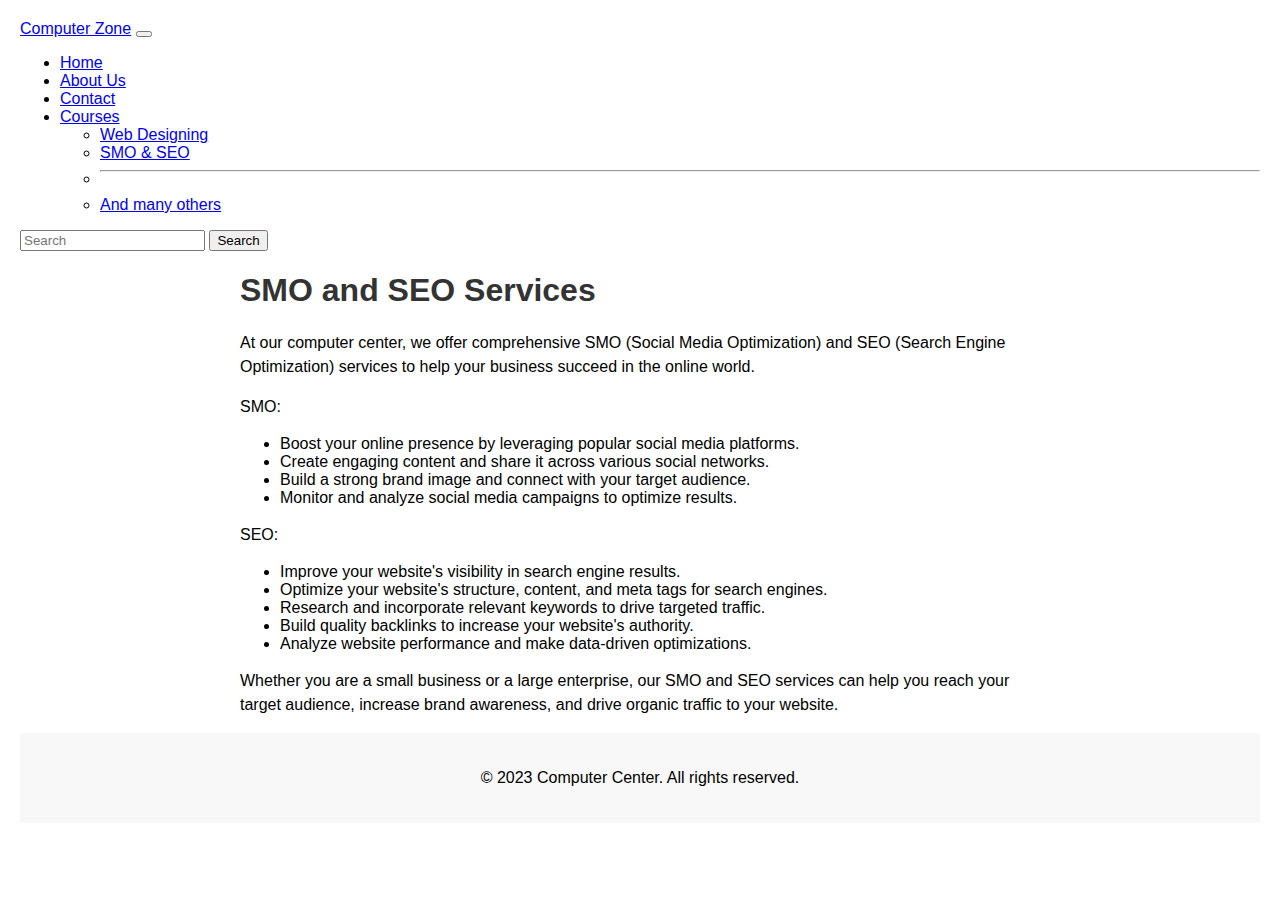
<file: smo.html>
<!doctype html>
<html lang="en">
  <head>
    <meta charset="utf-8">
    <meta name="viewport" content="width=device-width, initial-scale=1">
    <title>Ritik Webpage	</title>
    <link href="https://cdn.jsdelivr.net/npm/bootstrap@5.3.0/dist/css/bootstrap.min.css" rel="stylesheet" integrity="sha384-9ndCyUaIbzAi2FUVXJi0CjmCapSmO7SnpJef0486qhLnuZ2cdeRhO02iuK6FUUVM" crossorigin="anonymous">
	<style>
	.imgh {height:500px; width:100%;}
	  /* Footer Styles */
    .footer {
      background-color: #f8f8f8;
      padding: 20px;
      text-align: center;
	  }
	/* CSS styles for the SMO and SEO page */
        body {
            font-family: Arial, sans-serif;
            margin: 0;
            padding: 20px;
        }
        
        h1 {
            color: #333;
        }
        
        .container {
            max-width: 800px;
            margin: 0 auto;
        }
        
        .content {
            margin-top: 20px;
        }
        
        .content p {
            line-height: 1.5;
        } 
	</style>
	
	
	</head>
  <body>
  
  
  
 <!-----nav--> 
 <nav class="navbar navbar-expand-lg bg-body-tertiary ">
  <div class="container-fluid">
    <a class="navbar-brand" href="ritik_home.html">Computer Zone</a>
    <button class="navbar-toggler" type="button" data-bs-toggle="collapse" data-bs-target="#navbarSupportedContent" aria-controls="navbarSupportedContent" aria-expanded="false" aria-label="Toggle navigation">
      <span class="navbar-toggler-icon"></span>
    </button>
    <div class="collapse navbar-collapse" id="navbarSupportedContent">
      <ul class="navbar-nav me-auto mb-2 mb-lg-0">
        <li class="nav-item">
          <a class="nav-link" aria-current="page" href="ritik_home.html">Home</a>
        </li>
        <li class="nav-item">
          <a class="nav-link" href="aboutus.html">About Us</a>
        </li>
		<li class="nav-item">
          <a class="nav-link" href="contact.html">Contact</a>
        </li>
        
        <li class="nav-item dropdown">
          <a class="nav-link active dropdown-toggle" href="#" role="button" data-bs-toggle="dropdown" aria-expanded="false">
            Courses
          </a>
          <ul class="dropdown-menu">
            <li><a class="dropdown-item" href="web.html">Web Designing</a></li>
            <li><a class="dropdown-item" href="smo.html">SMO & SEO</a></li>
            <li><hr class="dropdown-divider"></li>
            <li><a class="dropdown-item" href="course.html">And many others</a></li>
          </ul>
        </li>
      </ul>
      <form class="d-flex" role="search">
        <input class="form-control me-2" type="search" placeholder="Search" aria-label="Search">
        <button class="btn btn-outline-success" type="submit">Search</button>
      </form>
    </div>
  </div>
</nav>
 <!-----nav_end-->
  
  
  
 <!-----content-----> 
  
      
    <div class="container">
        <h1>SMO and SEO Services</h1>
        <div class="content">
            <p>At our computer center, we offer comprehensive SMO (Social Media Optimization) and SEO (Search Engine Optimization) services to help your business succeed in the online world.</p>
            <p>SMO:</p>
            <ul>
                <li>Boost your online presence by leveraging popular social media platforms.</li>
                <li>Create engaging content and share it across various social networks.</li>
                <li>Build a strong brand image and connect with your target audience.</li>
                <li>Monitor and analyze social media campaigns to optimize results.</li>
            </ul>
            <p>SEO:</p>
            <ul>
                <li>Improve your website's visibility in search engine results.</li>
                <li>Optimize your website's structure, content, and meta tags for search engines.</li>
                <li>Research and incorporate relevant keywords to drive targeted traffic.</li>
                <li>Build quality backlinks to increase your website's authority.</li>
                <li>Analyze website performance and make data-driven optimizations.</li>
            </ul>
            <p>Whether you are a small business or a large enterprise, our SMO and SEO services can help you reach your target audience, increase brand awareness, and drive organic traffic to your website.</p>
        </div>
    </div>
 
  
  
        
 
<!-------content_end--->  
  

  <!-- Footer -->
  <footer class="footer">
    <p>&copy; 2023 Computer Center. All rights reserved.</p>
  </footer>
<!----Footer -->
  
  
  
  
    <script src="https://cdn.jsdelivr.net/npm/bootstrap@5.3.0/dist/js/bootstrap.bundle.min.js" integrity="sha384-geWF76RCwLtnZ8qwWowPQNguL3RmwHVBC9FhGdlKrxdiJJigb/j/68SIy3Te4Bkz" crossorigin="anonymous"></script>
  </body>
</html>
</file>
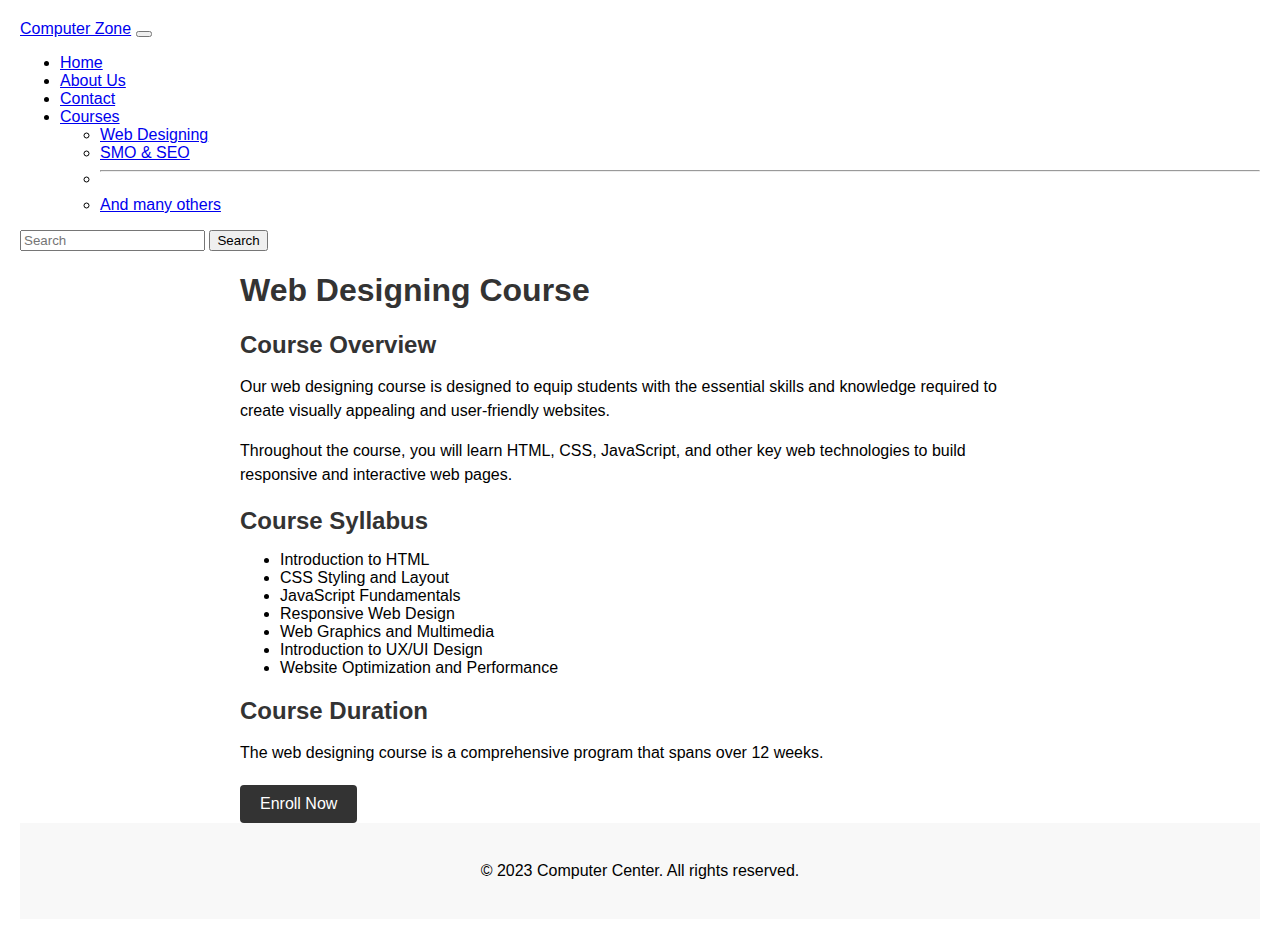
<file: web.html>
<!doctype html>
<html lang="en">
  <head>
    <meta charset="utf-8">
    <meta name="viewport" content="width=device-width, initial-scale=1">
    <title>Ritik Webpage	</title>
    <link href="https://cdn.jsdelivr.net/npm/bootstrap@5.3.0/dist/css/bootstrap.min.css" rel="stylesheet" integrity="sha384-9ndCyUaIbzAi2FUVXJi0CjmCapSmO7SnpJef0486qhLnuZ2cdeRhO02iuK6FUUVM" crossorigin="anonymous">
	<style>
	.imgh {height:500px; width:100%;}
	  /* Footer Styles */
    .footer {
      background-color: #f8f8f8;
      padding: 20px;
      text-align: center;
	  }
	 /* CSS styles for the web designing page */
        body {
            font-family: Arial, sans-serif;
            margin: 0;
            padding: 20px;
        }
        
        h1 {
            color: #333;
        }
        
        p {
            line-height: 1.5;
        }
        
        .container {
            max-width: 800px;
            margin: 0 auto;
        }
        
        .course-details {
            margin-bottom: 20px;
        }
        
        .course-details h2 {
            color: #333;
            margin-bottom: 10px;
        }
        
        .course-details p {
            margin-bottom: 10px;
        }
        
        .cta-button {
            display: inline-block;
            background-color: #333;
            color: #fff;
            padding: 10px 20px;
            text-decoration: none;
            border-radius: 4px;
        }
        
        .cta-button:hover {
            background-color: #555;
        }
	</style>
	
	
	</head>
  <body>
  
  
  
 <!-----nav--> 
 <nav class="navbar navbar-expand-lg bg-body-tertiary ">
  <div class="container-fluid">
    <a class="navbar-brand" href="ritik_home.html">Computer Zone</a>
    <button class="navbar-toggler" type="button" data-bs-toggle="collapse" data-bs-target="#navbarSupportedContent" aria-controls="navbarSupportedContent" aria-expanded="false" aria-label="Toggle navigation">
      <span class="navbar-toggler-icon"></span>
    </button>
    <div class="collapse navbar-collapse" id="navbarSupportedContent">
      <ul class="navbar-nav me-auto mb-2 mb-lg-0">
        <li class="nav-item">
          <a class="nav-link" aria-current="page" href="ritik_home.html">Home</a>
        </li>
        <li class="nav-item">
          <a class="nav-link" href="aboutus.html">About Us</a>
        </li>
		<li class="nav-item">
          <a class="nav-link" href="contact.html">Contact</a>
        </li>
        
        <li class="nav-item dropdown">
          <a class="nav-link active dropdown-toggle" href="#" role="button" data-bs-toggle="dropdown" aria-expanded="false">
            Courses
          </a>
          <ul class="dropdown-menu">
            <li><a class="dropdown-item" href="web.html">Web Designing</a></li>
            <li><a class="dropdown-item" href="smo.html">SMO & SEO</a></li>
            <li><hr class="dropdown-divider"></li>
            <li><a class="dropdown-item" href="course.html">And many others</a></li>
          </ul>
        </li>
      </ul>
      <form class="d-flex" role="search">
        <input class="form-control me-2" type="search" placeholder="Search" aria-label="Search">
        <button class="btn btn-outline-success" type="submit">Search</button>
      </form>
    </div>
  </div>
</nav>
 <!-----nav_end-->
  
  
  
 <!-----content-----> 
  
  
  
 
        
   

    <div class="container">
        <h1>Web Designing Course</h1>
        <div class="course-details">
            <h2>Course Overview</h2>
            <p>Our web designing course is designed to equip students with the essential skills and knowledge required to create visually appealing and user-friendly websites.</p>
            <p>Throughout the course, you will learn HTML, CSS, JavaScript, and other key web technologies to build responsive and interactive web pages.</p>
        </div>
        <div class="course-details">
            <h2>Course Syllabus</h2>
            <ul>
                <li>Introduction to HTML</li>
                <li>CSS Styling and Layout</li>
                <li>JavaScript Fundamentals</li>
                <li>Responsive Web Design</li>
                <li>Web Graphics and Multimedia</li>
                <li>Introduction to UX/UI Design</li>
                <li>Website Optimization and Performance</li>
            </ul>
        </div>
        <div class="course-details">
            <h2>Course Duration</h2>
            <p>The web designing course is a comprehensive program that spans over 12 weeks.</p>
        </div>
        <a class="cta-button" href="enroll.html">Enroll Now</a>
    </div>


  
        
  
<!-------content_end--->  
  

  <!-- Footer -->
  <footer class="footer">
    <p>&copy; 2023 Computer Center. All rights reserved.</p>
  </footer>
<!----Footer -->
  
  
  
  
    <script src="https://cdn.jsdelivr.net/npm/bootstrap@5.3.0/dist/js/bootstrap.bundle.min.js" integrity="sha384-geWF76RCwLtnZ8qwWowPQNguL3RmwHVBC9FhGdlKrxdiJJigb/j/68SIy3Te4Bkz" crossorigin="anonymous"></script>
  </body>
</html>
</file>
